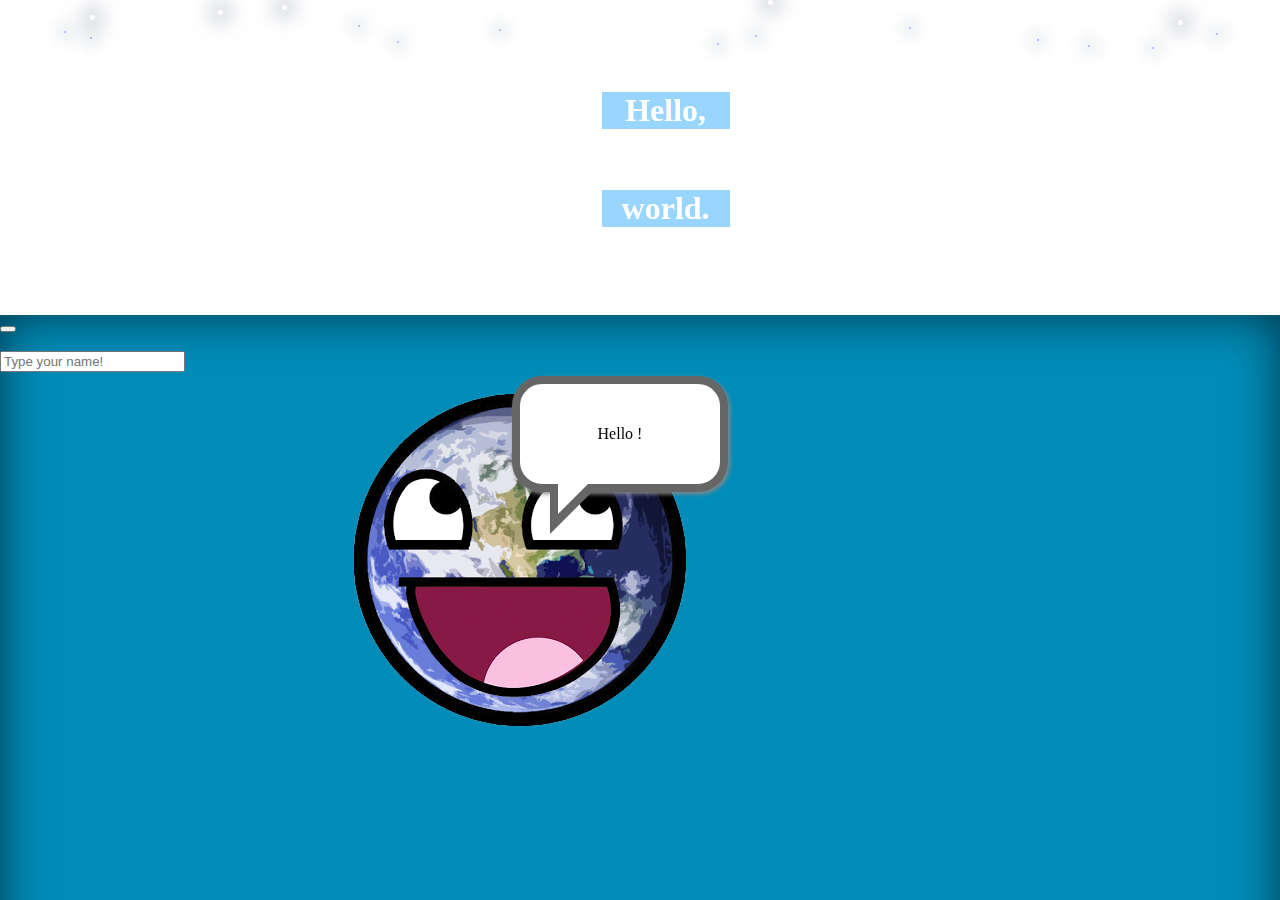
<file: index.html>
<!DOCTYPE html>
<html>
<!--Hello fellow developer! This is just a fun little place for me to test out random stuff-->
<head>
	<link rel="stylesheet" type="text/css" href="style.css">
	<title>Hello, world</title>
	<script type="text/javascript" href="/js/script.js"></script>
  <script src='https://cdn.firebase.com/v0/firebase.js'></script>
  <script src='https://ajax.googleapis.com/ajax/libs/jquery/1.9.0/jquery.min.js'></script>
  

</head>

<body>
  <div ng-app="">
  <div class="starcontainer">
	  <div class="sContainer" id="sFirst">
      <div class="star one">      
      </div>
    </div>
    <div class="sContainer" id="sSecond">
      <div class="star two">      
      </div>
    </div>
    <div class="sContainer" id="sThird">
      <div class="star three">      
      </div>
    </div>
    <div class="sContainer" id="sFourth">
      <div class="star four">      
      </div>
    </div>
    <div class="sContainer" id="sFifth">
      <div class="star five">      
      </div>
    </div>
    
    <div class="lsContainer" id="lsFirst">
      <div class="lstar lone">
      </div>
    </div>
    <div class="lsContainer" id="lsSecond">
      <div class="lstar ltwo">
      </div>
    </div>
    <div class="lsContainer" id="lsThird">
      <div class="lstar lthree">
      </div>
    </div>
    <div class="lsContainer" id="lsFourth">
      <div class="lstar lfour">
      </div>
    </div>
    <div class="lsContainer" id="lsFifth">
      <div class="lstar lfive">
      </div>
    </div>
    <div class="lsContainer" id="lsSixth">
      <div class="lstar lsix">
      </div>
    </div>
    <div class="lsContainer" id="lsSeventh">
      <div class="lstar lseven">
      </div>
    </div>
    <div class="lsContainer" id="lsEighth">
      <div class="lstar leight">
      </div>
    </div>
    <div class="lsContainer" id="lsNinth">
      <div class="lstar lnine">
      </div>
    </div>
    <div class="lsContainer" id="lsTenth">
      <div class="lstar lten">
      </div>
    </div>
    <div class="lsContainer"  id="lsEleventh">
      <div class="lstar leleven">
      </div>
    </div>
    <div class="lsContainer"  id="lsTwelfth">
      <div class="lstar ltwelve">
      </div>
    </div>
  </div>
  
	<div class="title">
		<h1>Hello,</h1>
		<p>---to the---</p>
		<h1>world.</h1>
	</div>
	<div id="container">
		<div>
			<img src="world.png">
			<div class="text"><p id="speech">{{"Hello" + " " + data.message + "!"}}</p></div>
			<button id="Button1" onclick="change();"></button>
		</div>
    <br>
    <div style="float: center;">
    <div id='messagesDiv'></div>
    <input type="text" ng-model="data.message" placeholder="Type your name!">
	</div>
	<div class="signature"></div>
  </div>
  </div>

  <script type="text/javascript" src="vendor/angularjs/angular.js"></script>
</body>
</html>
</file>
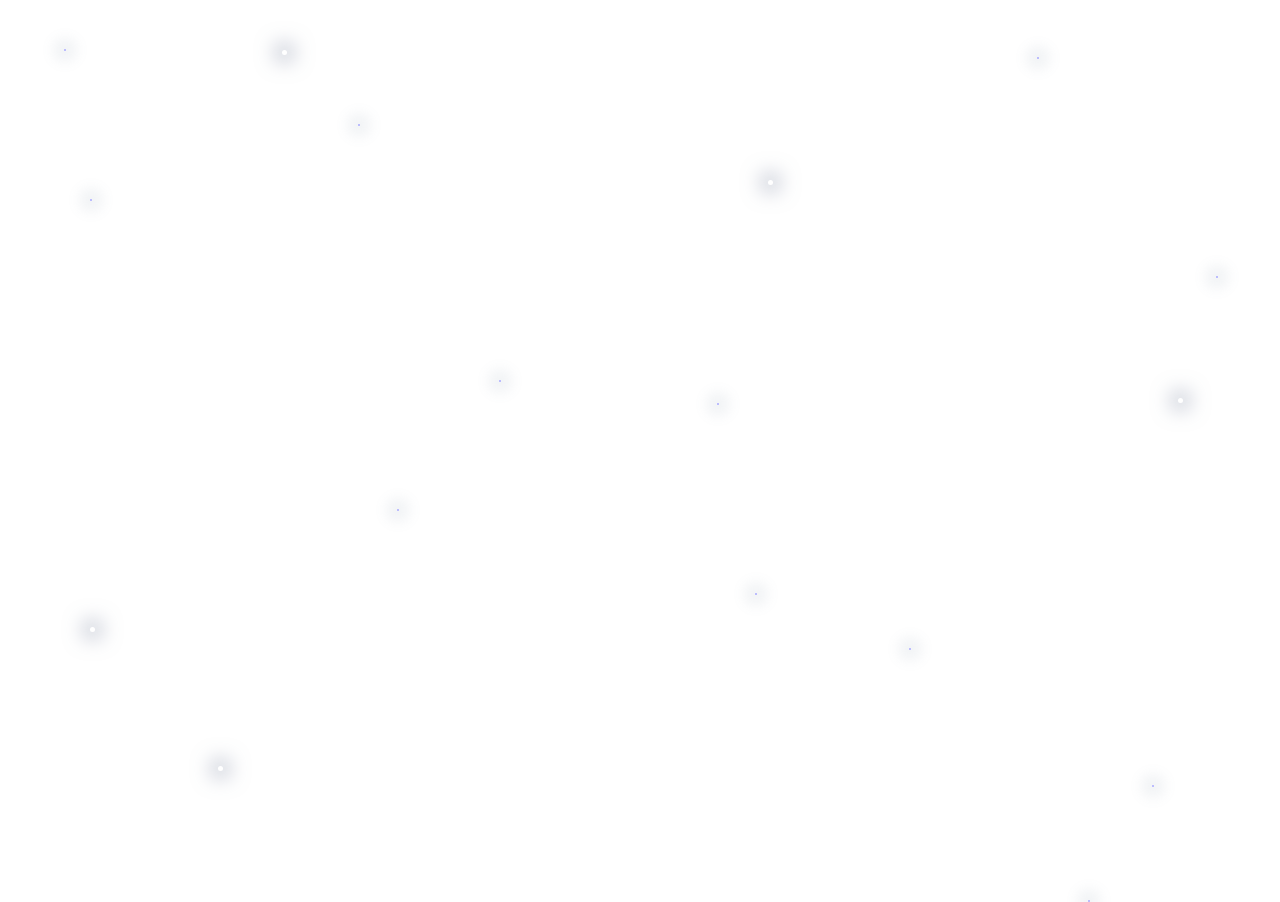
<file: test.html>
<html>
  <head>
      <link rel="stylesheet" type="text/css" href="style.css">
  </head>
  <body>
       
    <div class="sContainer" id="sFirst">
      <div class="star one">      
      </div>
    </div>
    <div class="sContainer" id="sSecond">
      <div class="star two">      
      </div>
    </div>
    <div class="sContainer" id="sThird">
      <div class="star three">      
      </div>
    </div>
    <div class="sContainer" id="sFourth">
      <div class="star four">      
      </div>
    </div>
    <div class="sContainer" id="sFifth">
      <div class="star five">      
      </div>
    </div>
    
    <div class="lsContainer" id="lsFirst">
      <div class="lstar lone">
      </div>
    </div>
    <div class="lsContainer" id="lsSecond">
      <div class="lstar ltwo">
      </div>
    </div>
    <div class="lsContainer" id="lsThird">
      <div class="lstar lthree">
      </div>
    </div>
    <div class="lsContainer" id="lsFourth">
      <div class="lstar lfour">
      </div>
    </div>
    <div class="lsContainer" id="lsFifth">
      <div class="lstar lfive">
      </div>
    </div>
    <div class="lsContainer" id="lsSixth">
      <div class="lstar lsix">
      </div>
    </div>
    <div class="lsContainer" id="lsSeventh">
      <div class="lstar lseven">
      </div>
    </div>
    <div class="lsContainer" id="lsEighth">
      <div class="lstar leight">
      </div>
    </div>
    <div class="lsContainer" id="lsNinth">
      <div class="lstar lnine">
      </div>
    </div>
    <div class="lsContainer" id="lsTenth">
      <div class="lstar lten">
      </div>
    </div>
    <div class="lsContainer"  id="lsEleventh">
      <div class="lstar leleven">
      </div>
    </div>
    <div class="lsContainer"  id="lsTwelfth">
      <div class="lstar ltwelve">
      </div>
    </div> 
  </body>
</html>
</file>
<file: style.css>
p#speech {
	position: relative;
	width: 200px;
	height: 100px;
	text-align: center;
	line-height: 100px;
	background-color: #fff;
	border: 8px solid #666;
	-webkit-border-radius: 30px;
	-moz-border-radius: 30px;
	border-radius: 30px;
	-webkit-box-shadow: 2px 2px 4px #888;
	-moz-box-shadow: 2px 2px 4px #888;
	box-shadow: 2px 2px 4px #888;
}

p#speech:before {
	content: ' ';
	position: absolute;
	width: 0;
	height: 0;
	left: 30px;
	top: 100px;
	border: 25px solid;
	border-color: #666 transparent transparent #666;
}

p#speech:after {
	content: ' ';
	position: absolute;
	width: 0;
	height: 0;
	left: 38px;
	top: 100px;
	border: 15px solid;
	border-color: #fff transparent transparent #fff;
}

.text {
	position: fixed;
	top: 40%;
	left: 40%;
}

img {
	position: fixed;
	top: 40%;
	left: 25%;
}

body {
	background-image: url(http://www.wallsave.com/wallpapers/1366x768/android-black/131661/android-black-tagged-earth-orbit-planet-131661.jpg);
	background-repeat: no-repeat;
	background-size: 100%;
	margin: 0;
}

.title {
	float: center;
	padding: 2%;
	text-align: center;
	color: #ffffff;
  position: fixed;
  width: 100%;
    top: 5%;
    height: 30%;
}

.title h1 {
	margin-right: auto;
	margin-left: auto;
	float: center;
	width: 10%;
	background-color: rgba( 51, 173, 255, .5);
}

.title p {
	font-style: italic;
}

/*container gradient based on http://drones4u.tumblr.com/ */

#container {
	background-color: rgb(0, 140, 184);
	box-shadow: rgba(0, 0, 0, 0.6) 0px 0px 50px 0px inset;
	margin-bottom: 15%;
	width: 100%;
	height: 80%;
	top: 35%;
	/*bottom:0;*/
	position: fixed;
}

/*star stuff*/
html {
  position: relative;
  height: 100%;
}
body {

  position: inherit;
  height: 100%;
  overflow: hidden;
}

/* stars */
.star {
  width: 5px;
  height: 5px;
  position: relative;
  background: white;
  border-radius: 100%;
  box-shadow: 0px 0px 20px 7px rgba(120, 130, 155, .5);
}
 
.one {
  -webkit-animation: starlight 3s ease-in infinite;
}

.two {
  -webkit-animation: starlight 2s ease-in infinite;
}
.three {
  -webkit-animation: starlight 4s ease-in infinite;
}
.four {
  -webkit-animation: starlight 1s ease-in infinite;
}
.five {
  -webkit-animation: starlight 5s ease-in infinite;
}

@-webkit-keyframes starlight{
0% { box-shadow: 0px 0px 20px 7px rgba(120, 130, 155, .5); }
50% { box-shadow: 0px 0px 20px 11px rgba(120, 130, 155, .5); }
100% { box-shadow: 0px 0px 20px 7px rgba(120, 130, 155, .5); }
}
@-moz-keyframes starlight{
0% { box-shadow: 0px 0px 20px 7px rgba(120, 130, 155, .5); }
50% { box-shadow: 0px 0px 20px 11px rgba(120, 130, 155, .5); }
100% { box-shadow: 0px 0px 20px 7px rgba(120, 130, 155, .5); }
}
@-o-keyframes starlight{
0% { box-shadow: 0px 0px 20px 7px rgba(120, 130, 155, .5); }
50% { box-shadow: 0px 0px 20px 11px rgba(120, 130, 155, .5); }
100% { box-shadow: 0px 0px 20px 7px rgba(120, 130, 155, .5); }
}
@keyframes starlight{
0% { box-shadow: 0px 0px 20px 7px rgba(120, 130, 155, .5); }
50% { box-shadow: 0px 0px 20px 11px rgba(120, 130, 155, .5); }
100% { box-shadow: 0px 0px 20px 7px rgba(120, 130, 155, .5); }
}

.sContainer {
  position: relative;
}

#sFirst {
  top: 20%;
  left: 60%;
  -webkit-animation: starone 115s linear infinite; 
  -moz-animation: starone 115s linear infinite;
  -o-animation: starone 115s linear infinite;
  animation: starone 115s linear infinite; 
}
#sSecond {
  top: 5%;
  left: 22%;
  -webkit-animation: startwo 124s linear infinite;
  -moz-animation: startwo 124s linear infinite;
  -o-animation: startwo 124s linear infinite;
  animation: startwo 124s linear infinite;
}
#sThird {
  top: 84%;
  left: 17%;
  -webkit-animation: starthree 120s linear infinite;
  -moz-animation: starthree 120s linear infinite;
  -o-animation: starthree 120s linear infinite;
  animation: starthree 120s linear infinite;
}
#sFourth {
  top: 68%;
  left: 7%; 
  -webkit-animation: starfour 90s linear infinite;
  -moz-animation: starfour 90s linear infinite;
  -o-animation: starfour 90s linear infinite;
  animation: starfour 90s linear infinite;
}
#sFifth {
  top: 42%;
  left: 92%;
  -webkit-animation: starfive 130s linear infinite;
  -moz-animation: starfive 130s linear infinite;
  -o-animation: starfive 130s linear infinite;
  animation: starfive 130s linear infinite;
}

@-webkit-keyframes starone {
0% { top: -5%; left: 80%;}
100% { top: 110%; left: 20%; }
}
@-moz-keyframes starone {
0% { top: -5%; left: 80%;}
100% { top: 110%; left: 20%; }
}
@-o-keyframes starone {
0% { top: -5%; left: 80%;}
100% { top: 110%; left: 20%; }
}
@keyframes starone {
0% { top: -5%; left: 80%;}
100% { top: 110%; left: 20%; }
}

@-webkit-keyframes startwo {
0% { top: -15%; left: 22%;}
100% { top: 110%; left: -38%; }
}
@-moz-keyframes startwo {
0% { top: -15%; left: 22%;}
100% { top: 110%; left: -38%; }
}
@-o-keyframes startwo {
0% { top: -15%; left: 22%;}
100% { top: 110%; left: -38%; }
}
@keyframes startwo {
0% { top: -15%; left: 22%;}
100% { top: 110%; left: -38%; }
}

@-webkit-keyframes starthree {
0% { top: -35%; left: 57%;}
100% { top: 110%; left: -3%; }
}
@-moz-keyframes starthree {
0% { top: -35%; left: 57%;}
100% { top: 110%; left: -3%; }
}
@-p-keyframes starthree {
0% { top: -35%; left: 57%;}
100% { top: 110%; left: -3%; }
}
@keyframes starthree {
0% { top: -35%; left: 57%;}
100% { top: 110%; left: -3%; }
}

@-webkit-keyframes starfour {
0% { top: -5%; left: 137%; }
100% { top: 105%; left: 77%; }
}
@-moz-keyframes starfour {
0% { top: -5%; left: 137%; }
100% { top: 105%; left: 77%; }
}
@-o-keyframes starfour {
0% { top: -5%; left: 137%; }
100% { top: 105%; left: 77%; }
}
@keyframes starfour {
0% { top: -5%; left: 137%; }
100% { top: 105%; left: 77%; }
}

@-webkit-keyframes starfive {
0% { top: -55%; left: 92%; }
100% { top: 105%; left: 32%; }
}
@-moz-keyframes starfive {
0% { top: -55%; left: 92%; }
100% { top: 105%; left: 32%; }
}
@-o-keyframes starfive {
0% { top: -55%; left: 92%; }
100% { top: 105%; left: 32%; }
}
@keyframes starfive {
0% { top: -55%; left: 92%; }
100% { top: 105%; left: 32%; }
}

.lstar {
  width: 2px;
  height: 2px;
  background: #aaaaff;
  border-radius: 100%;
  box-shadow: 0px 0px 13px 11px rgba(120, 140, 155, .1);
}
.lone {
  -webkit-animation: lstarshine .4s ease-in infinite;
  -moz-animation: lstarshine .4s ease-in infinite;
  -o-animation: lstarshine .4s ease-in infinite;
  animation: lstarshine .4s ease-in infinite;
}
.ltwo {
  -webkit-animation: lstarshine .2s ease-in infinite;
  -moz-animation: lstarshine .2s ease-in infinite;
  -o-animation: lstarshine .2s ease-in infinite;
  animation: lstarshine .2s ease-in infinite;
}
.lthree {
  -webkit-animation: lstarshine .1s ease-in infinite;
  -moz-animation: lstarshine .1s ease-in infinite;
  -o-animation: lstarshine .1s ease-in infinite;
  animation: lstarshine .1s ease-in infinite;
}
.lfour {
  -webkit-animation: lstarshine .3s ease-in infinite;
  -moz-animation: lstarshine .3s ease-in infinite;
  -o-animation: lstarshine .3s ease-in infinite;
  animation: lstarshine .3s ease-in infinite;
}
.lfive {
  -webkit-animation: lstarshine .3s ease-in infinite;
  -moz-animation: lstarshine .3s ease-in infinite;
  -o-animation: lstarshine .3s ease-in infinite;
  animation: lstarshine .3s ease-in infinite;
}
.lsix {
  -webkit-animation: lstarshine .1s ease-in infinite;
  -moz-animation: lstarshine .1s ease-in infinite;
  -o-animation: lstarshine .1s ease-in infinite;
  animation: lstarshine .1s ease-in infinite;
}
.lseven {
  -webkit-animation: lstarshine .4s ease-in infinite;
  -moz-animation: lstarshine .4s ease-in infinite;
  -o-animation: lstarshine .4s ease-in infinite;
  animation: lstarshine .4s ease-in infinite;
}
.leight {
  -webkit-animation: lstarshine .1s ease-in infinite;
  -moz-animation: lstarshine .1s ease-in infinite;
  -o-animation: lstarshine .1s ease-in infinite;
  animation: lstarshine .1s ease-in infinite;
}
.lnine {
  -webkit-animation: lstarshine .2s ease-in infinite;
  -moz-animation: lstarshine .2s ease-in infinite;
  -o-animation: lstarshine .2s ease-in infinite;
  animation: lstarshine .2s ease-in infinite;
}
.lten {
  -webkit-animation: lstarshine .3s ease-in infinite;
  -moz-animation: lstarshine .3s ease-in infinite;
  -o-animation: lstarshine .3s ease-in infinite;
  animation: lstarshine .3s ease-in infinite;
}
.leleven {
  -webkit-animation: lstarshine .3s ease-in infinite;
  -moz-animation: lstarshine .3s ease-in infinite;
  -o-animation: lstarshine .3s ease-in infinite;
  animation: lstarshine .3s ease-in infinite;
}
.ltwelve {
  -webkit-animation: lstarshine .3s ease-in infinite;
  -moz-animation: lstarshine .3s ease-in infinite;
  -o-animation: lstarshine .3s ease-in infinite;
  animation: lstarshine .3s ease-in infinite;
}

@-webkit-keyframes lstarshine {
  0% { box-shadow: 0px 0px 13px 11px rgba(120, 140, 155, .1); }
  50% { box-shadow: 0px 0px 5px 5px rgba(120, 140, 155, .1); }
  100% { box-shadow: 0px 0px 13px 11px rgba(120, 140, 155, .1); }
}

.lsContainer {
  position: relative;
}

#lsFirst {
  top: 11%;
  left: 28%;
  -webkit-animation: lsPosFirst 160s linear infinite;
  -moz-animation: lsPosFirst 160s linear infinite;
  -o-animation: lsPosFirst 160s linear infinite;
  animation: lsPosFirst 160s linear infinite;
}

@-webkit-keyframes lsPosFirst {
  from { top: -15%; left: 26%; }
  to { top: 102%; left: -34%;}
}
@-moz-keyframes lsPosFirst {
  from { top: -15%; left: 26%; }
  to { top: 102%; left: -34%;}
}
@-o-keyframes lsPosFirst {
  from { top: -15%; left: 26%; }
  to { top: 102%; left: -34%;}
}
@keyframes lsPosFirst {
  from { top: -15%; left: 26%; }
  to { top: 102%; left: -34%;}
}

#lsSecond {
  top: 69%;
  left: 71%;
  -webkit-animation: lsPosSecond 130s linear infinite;
  -moz-animation: lsPosSecond 130s linear infinite;
  -o-animation: lsPosSecond 130s linear infinite;
  animation: lsPosSecond 130s linear infinite;
}

@-webkit-keyframes lsPosSecond {
  from { top: -10%; left: 69%; }
  to { top: 105%; left: 9%; }
}
@-moz-keyframes lsPosSecond {
  from { top: -10%; left: 69%; }
  to { top: 105%; left: 9%; }
}
@-o-keyframes lsPosSecond {
  from { top: -10%; left: 69%; }
  to { top: 105%; left: 9%; }
}
@keyframes lsPosSecond {
  from { top: -10%; left: 69%; }
  to { top: 105%; left: 9%; }
}

#lsThird {
  top: 39%;
  left: 39%;
  -webkit-animation: lsPosThird 180s linear infinite;
  -moz-animation: lsPosThird 180s linear infinite;
  -o-animation: lsPosThird 180s linear infinite;
  animation: lsPosThird 180s linear infinite;
}

@-webkit-keyframes lsPosThird {
  from { top: -15%; left: 55%; }
  to { top: 115%; left: -5%; }
}
@-moz-keyframes lsPosThird {
  from { top: -15%; left: 55%; }
  to { top: 115%; left: -5%; }
}
@-o-keyframes lsPosThird {
  from { top: -15%; left: 55%; }
  to { top: 115%; left: -5%; }
}
@keyframes lsPosThird {
  from { top: -15%; left: 55%; }
  to { top: 115%; left: -5%; }
}

#lsFourth {
  top: 2%;
  left: 5%;
  -webkit-animation: lsPostFourth 145s linear infinite;
  -moz-animation: lsPostFourth 145s linear infinite;
  -o-animation: lsPostFourth 145s linear infinite;
  animation: lsPostFourth 145s linear infinite;
}
@-webkit-keyframes lsPostFourth {
  from { top: -15%; left: 120%; }
  to { top: 130%; left: 60%; }
}
@-moz-keyframes lsPostFourth {
  from { top: -15%; left: 120%; }
  to { top: 130%; left: 60%; }
}
@-o-keyframes lsPostFourth {
  from { top: -15%; left: 120%; }
  to { top: 130%; left: 60%; }
}
@keyframes lsPostFourth {
  from { top: -15%; left: 120%; }
  to { top: 130%; left: 60%; }
}

#lsFifth {
  top: 27%;
  left: 95%;
  -webkit-animation: lsPostFifth 130s linear infinite;
  -moz-animation: lsPostFifth 130s linear infinite;
  -o-animation: lsPostFifth 130s linear infinite;
  animation: lsPostFifth 130s linear infinite;
}
@-webkit-keyframes lsPostFifth {
  from { top: -25%; left: 95%; }
  to { top: 120%; left: 35%;}
}
@-moz-keyframes lsPostFifth {
  from { top: -25%; left: 95%; }
  to { top: 120%; left: 35%;}
}
@-o-keyframes lsPostFifth {
  from { top: -25%; left: 95%; }
  to { top: 120%; left: 35%;}
}
@keyframes lsPostFifth {
  from { top: -25%; left: 95%; }
  to { top: 120%; left: 35%;}
}
#lsSixth {
  top: 62%;
  left: 59%;
}
#lsSeventh {
  top: 18%;
  left: 7%;
}
#lsEighth {
  top: 2%;
  left: 81%;
}
#lsNinth {
  top: 52%;
  left: 31%;
}
#lsTenth {
  top: 40%;
  left: 56%;
}
#lsEleventh {
  top: 95%; 
  left: 85%;
}
#lsTwelfth {
  top: 82%; 
  left: 90%;
}
</file>
